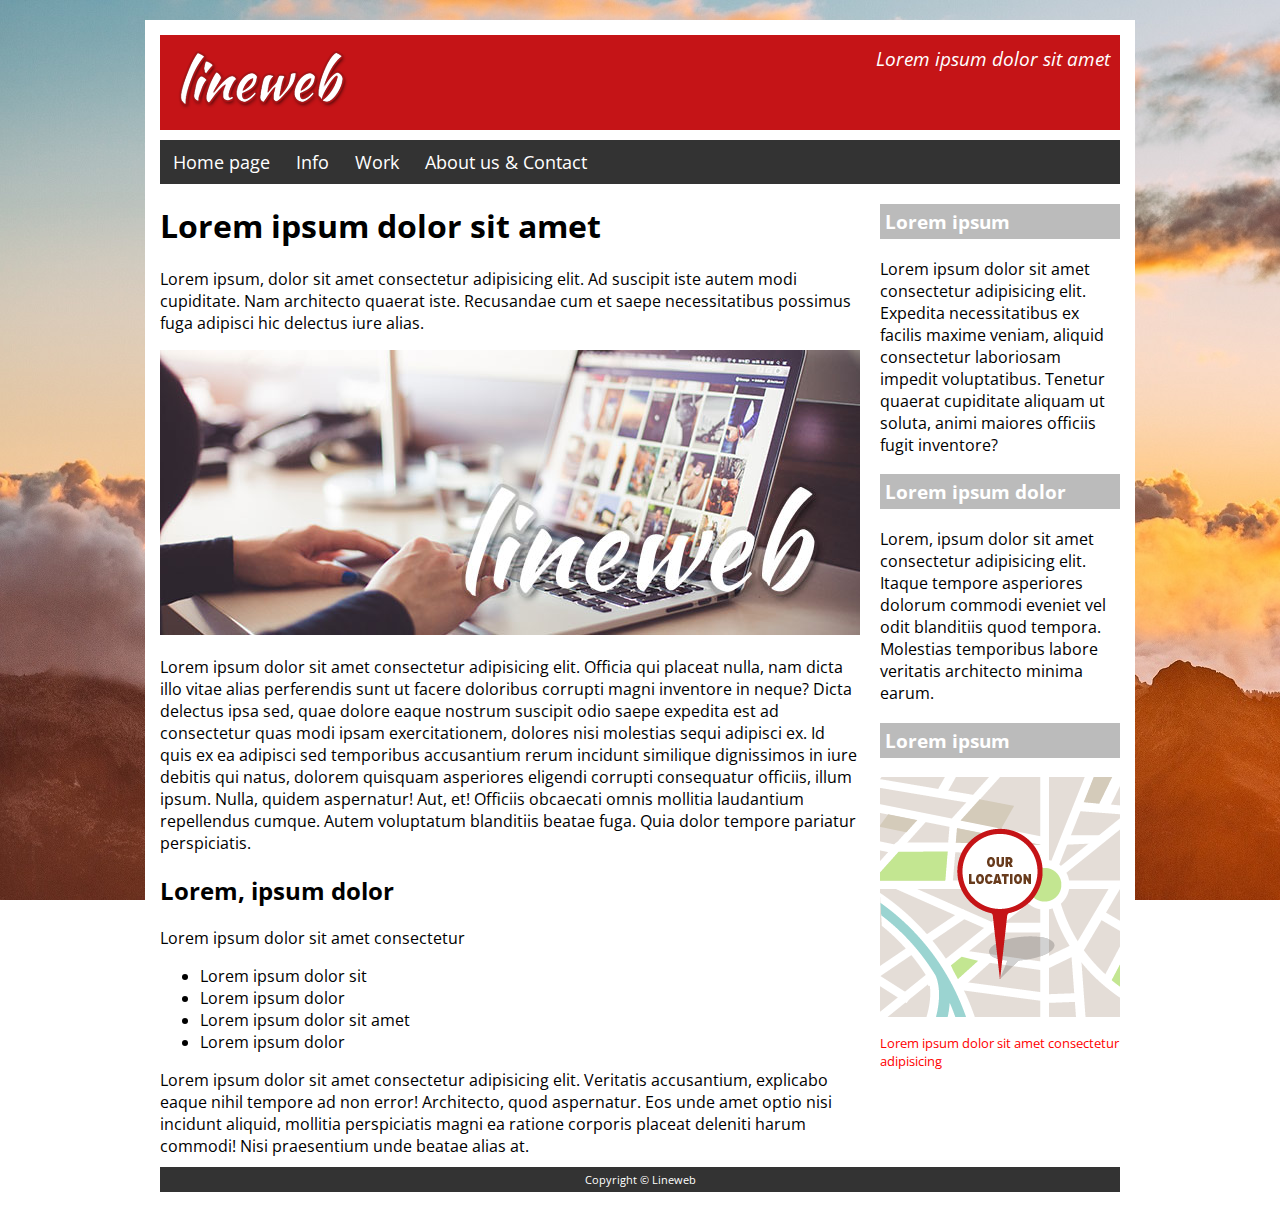
<file: index.html>
<!DOCTYPE html>
<html lang="en">
<head>
    <meta charset="UTF-8">
    <meta http-equiv="X-UA-Compatible" content="IE=edge">
    <meta name="viewport" content="width=device-width, initial-scale=1.0">
    <link href="https://fonts.googleapis.com/css2?family=Open+Sans&display=swap" rel="stylesheet">
    <link rel="stylesheet" href="css/style.css">
    <link rel="stylesheet" href="https://cdnjs.cloudflare.com/ajax/libs/font-awesome/6.0.0-beta3/css/all.min.css" integrity="sha512-Fo3rlrZj/k7ujTnHg4CGR2D7kSs0v4LLanw2qksYuRlEzO+tcaEPQogQ0KaoGN26/zrn20ImR1DfuLWnOo7aBA==" crossorigin="anonymous" referrerpolicy="no-referrer" />
    <title>Lineweb</title>
</head>
<body>
    <div id="wrapper">
        <header>
            <img src="images/logo.png" alt="Logo">
            <p>
                Lorem ipsum dolor sit amet
            </p>
        </header>

        <nav>
            <ul>
                <li><a href="index.html">Home page</a></li>
                <li><a href="info.html">Info</a></li>
                <li><a href="work.html">Work</a></li>
                <li><a href="aboutus.html">About us & Contact</a></li>
            </ul>
            <div class="social-networks">
                <a href="https://www.facebook.com"><i class="fab fa-facebook-square"></i></a> 
                <a href="https://www.twitter.com"><i class="fab fa-twitter-square"></i></a> 
                <a href="https://www.instagram.com"><i class="fab fa-instagram"></i></a>
            </div>
        </nav>

        <main>
            <h1 style="margin-top: 10px;">
                Lorem ipsum dolor sit amet
            </h1>
            <p>
                Lorem ipsum, dolor sit amet consectetur adipisicing elit. Ad suscipit iste autem modi cupiditate. Nam architecto quaerat iste. Recusandae cum et saepe necessitatibus possimus fuga adipisci hic delectus iure alias.
            </p>
            <img src="images/hero.jpg" alt="lineweb">
            <p>
                Lorem ipsum dolor sit amet consectetur adipisicing elit. Officia qui placeat nulla, nam dicta illo vitae alias perferendis sunt ut facere doloribus corrupti magni inventore in neque? Dicta delectus ipsa sed, quae dolore eaque nostrum suscipit odio saepe expedita est ad consectetur quas modi ipsam exercitationem, dolores nisi molestias sequi adipisci ex. Id quis ex ea adipisci sed temporibus accusantium rerum incidunt similique dignissimos in iure debitis qui natus, dolorem quisquam asperiores eligendi corrupti consequatur officiis, illum ipsum. Nulla, quidem aspernatur! Aut, et! Officiis obcaecati omnis mollitia laudantium repellendus cumque. Autem voluptatum blanditiis beatae fuga. Quia dolor tempore pariatur perspiciatis.
            </p>
            <h2>
                Lorem, ipsum dolor
            </h2>
            <p>
                Lorem ipsum dolor sit amet consectetur
            </p>
            <ul>
                <li>Lorem ipsum dolor sit</li>
                <li>Lorem ipsum dolor</li>
                <li>Lorem ipsum dolor sit amet</li>
                <li>Lorem ipsum dolor</li>
            </ul>
            <p style="margin-bottom: 10px;">
                Lorem ipsum dolor sit amet consectetur adipisicing elit. Veritatis accusantium, explicabo eaque nihil tempore ad non error! Architecto, quod aspernatur. Eos unde amet optio nisi incidunt aliquid, mollitia perspiciatis magni ea ratione corporis placeat deleniti harum commodi! Nisi praesentium unde beatae alias at.
            </p>
        </main>

        <aside>
            <h3 style="margin-top: 10px;">
                Lorem ipsum
            </h3>
            <p>
                Lorem ipsum dolor sit amet consectetur adipisicing elit. Expedita necessitatibus ex facilis maxime veniam, aliquid consectetur laboriosam impedit voluptatibus. Tenetur quaerat cupiditate aliquam ut soluta, animi maiores officiis fugit inventore?
            </p>
            <h3>
                Lorem ipsum dolor
            </h3>
            <p>
                Lorem, ipsum dolor sit amet consectetur adipisicing elit. Itaque tempore asperiores dolorum commodi eveniet vel odit blanditiis quod tempora. Molestias temporibus labore veritatis architecto minima earum.
            </p>
            <h3>
                Lorem ipsum
            </h3>
            <img src="images/location.png" alt="Location">
            <p style="color: #f00; font-size: 0.8em;">
                Lorem ipsum dolor sit amet consectetur adipisicing
            </p>
        </aside>

        <footer>
            <p>
                Copyright &copy; Lineweb
            </p>
        </footer>
    </div>
</body>
</html>
</file>
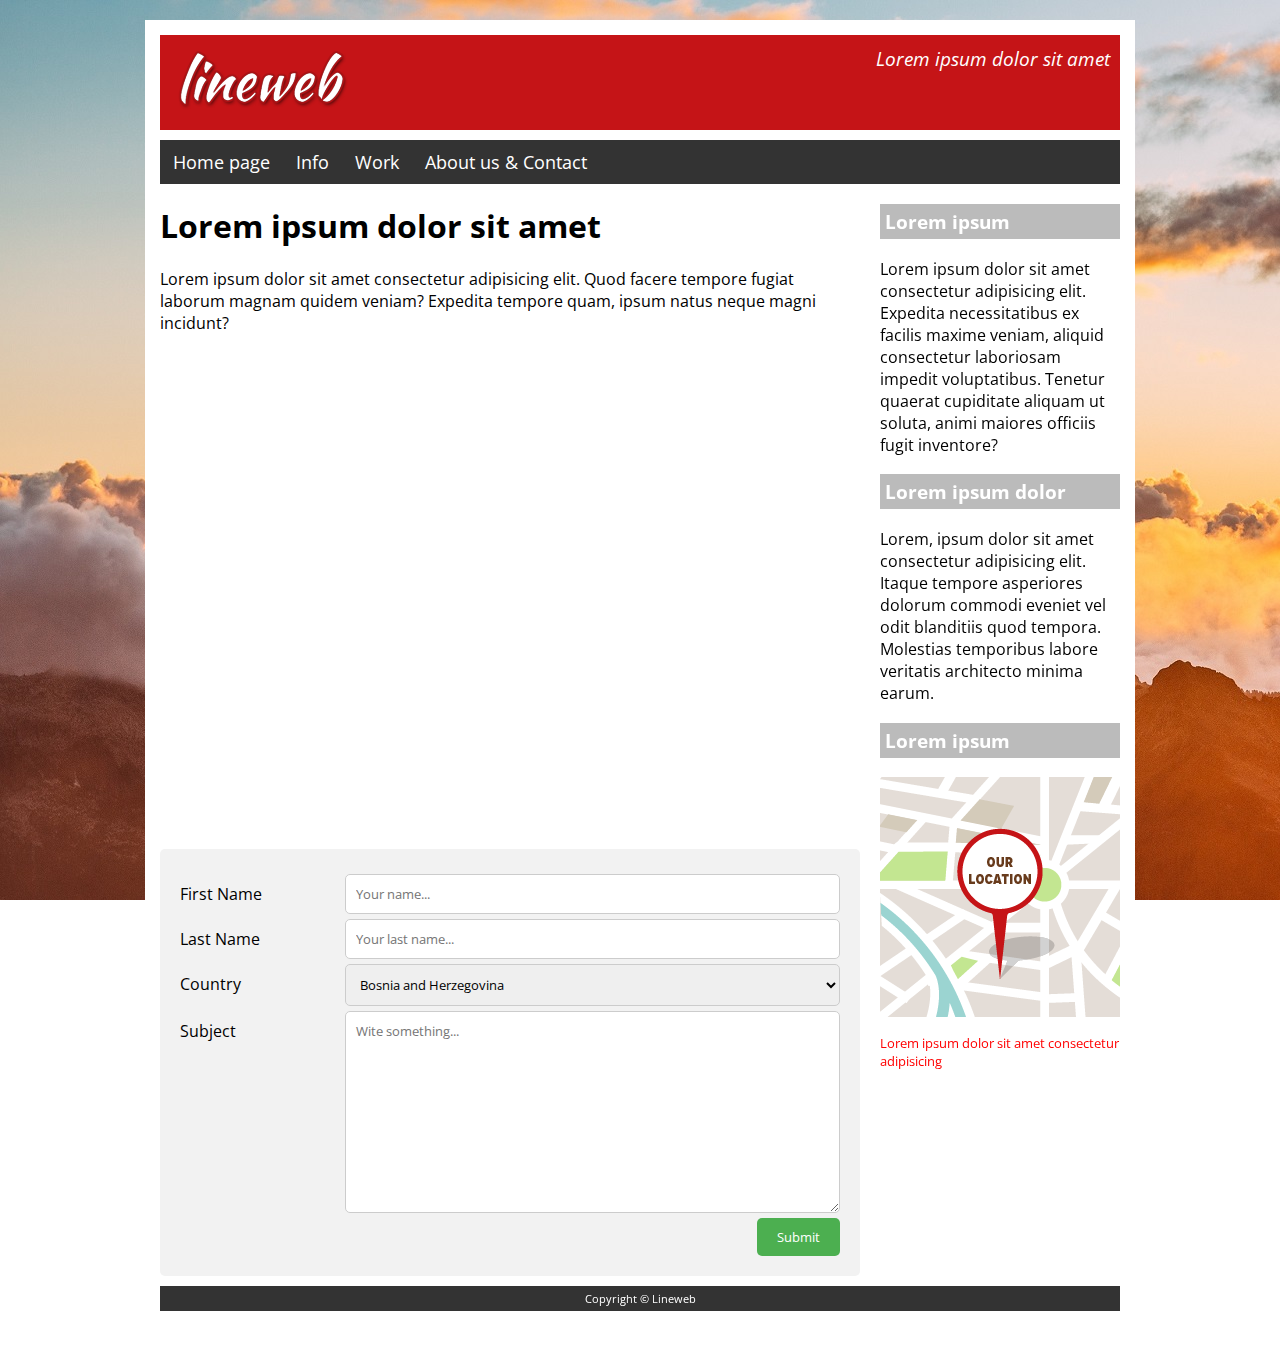
<file: aboutus.html>
<!DOCTYPE html>
<html lang="en">
<head>
    <meta charset="UTF-8">
    <meta http-equiv="X-UA-Compatible" content="IE=edge">
    <meta name="viewport" content="width=device-width, initial-scale=1.0">
    <link href="https://fonts.googleapis.com/css2?family=Open+Sans&display=swap" rel="stylesheet">
    <link rel="stylesheet" href="css/style.css">
    <link rel="stylesheet" href="https://cdnjs.cloudflare.com/ajax/libs/font-awesome/6.0.0-beta3/css/all.min.css" integrity="sha512-Fo3rlrZj/k7ujTnHg4CGR2D7kSs0v4LLanw2qksYuRlEzO+tcaEPQogQ0KaoGN26/zrn20ImR1DfuLWnOo7aBA==" crossorigin="anonymous" referrerpolicy="no-referrer" />
    <title>Lineweb</title>
</head>
<body>
    <div id="wrapper">
        <header>
            <img src="images/logo.png" alt="Logo">
            <p>
                Lorem ipsum dolor sit amet
            </p>
        </header>

        <nav>
            <ul>
                <li><a href="index.html">Home page</a></li>
                <li><a href="info.html">Info</a></li>
                <li><a href="work.html">Work</a></li>
                <li><a href="aboutus.html">About us & Contact</a></li>
            </ul>
            <div class="social-networks">
                <a href="https://www.facebook.com"><i class="fab fa-facebook-square"></i></a> 
                <a href="https://www.twitter.com"><i class="fab fa-twitter-square"></i></a> 
                <a href="https://www.instagram.com"><i class="fab fa-instagram"></i></a>
            </div>
        </nav>

        <main>
            <h1 style="margin-top: 10px;">
                Lorem ipsum dolor sit amet
            </h1>
            <p>
                Lorem ipsum dolor sit amet consectetur adipisicing elit. Quod facere tempore fugiat laborum magnam quidem veniam? Expedita tempore quam, ipsum natus neque magni incidunt?
            </p>
            <iframe src="https://www.google.com/maps/embed?pb=!1m18!1m12!1m3!1d7062.119618397399!2d18.113517553045366!3d44.125175686770696!2m3!1f0!2f0!3f0!3m2!1i1024!2i768!4f13.1!3m3!1m2!1s0x475f27488010cf53%3A0x23f8711148d4dd2b!2sKakanj%20centar!5e0!3m2!1sbs!2sba!4v1640091968898!5m2!1sbs!2sba" style="border:0; width: 700px; height: 450px;" allowfullscreen="" loading="lazy"></iframe>
            <br><br><br>

            <div class="container">
                <form>
                    <div class="row">
                        <div class="col1">
                            <label for="fname">First Name</label>
                        </div>
                        <div class="col2">
                            <input type="text" placeholder="Your name..." id="fname">
                        </div>
                    </div>

                    <div class="row">
                        <div class="col1">
                            <label for="lname">Last Name</label>
                        </div>
                        <div class="col2">
                            <input type="text" placeholder="Your last name..." id="lname">
                        </div>
                    </div>

                    <div class="row">
                        <div class="col1">
                            <label for="country">Country</label>
                        </div>
                        <div class="col2">
                            <select name="country" id="country">
                                <option value="bosnia">Bosnia and Herzegovina</option>
                                <option value="usa">USA</option>
                                <option value="germany">Germany</option>
                                <option value="serbia">Serbia</option>
                                <option value="croatia">Croatia</option>
                            </select>
                        </div>
                    </div>

                    <div class="row">
                        <div class="col1">
                            <label for="subject">Subject</label>
                        </div>
                        <div class="col2">
                            <textarea name="subject" id="subject" cols="30" rows="10" placeholder="Wite something..."></textarea>
                        </div>
                    </div>

                    <div class="row">
                        <input type="submit" value="Submit" id="submit">
                    </div>
                </form>
            </div>
        </main>

        <aside>
            <h3 style="margin-top: 10px;">
                Lorem ipsum
            </h3>
            <p>
                Lorem ipsum dolor sit amet consectetur adipisicing elit. Expedita necessitatibus ex facilis maxime veniam, aliquid consectetur laboriosam impedit voluptatibus. Tenetur quaerat cupiditate aliquam ut soluta, animi maiores officiis fugit inventore?
            </p>
            <h3>
                Lorem ipsum dolor
            </h3>
            <p>
                Lorem, ipsum dolor sit amet consectetur adipisicing elit. Itaque tempore asperiores dolorum commodi eveniet vel odit blanditiis quod tempora. Molestias temporibus labore veritatis architecto minima earum.
            </p>
            <h3>
                Lorem ipsum
            </h3>
            <img src="images/location.png" alt="Location">
            <p style="color: #f00; font-size: 0.8em;">
                Lorem ipsum dolor sit amet consectetur adipisicing
            </p>
        </aside>

        <footer>
            <p>
                Copyright &copy; Lineweb
            </p>
        </footer>
    </div>
</body>
</html>
</file>
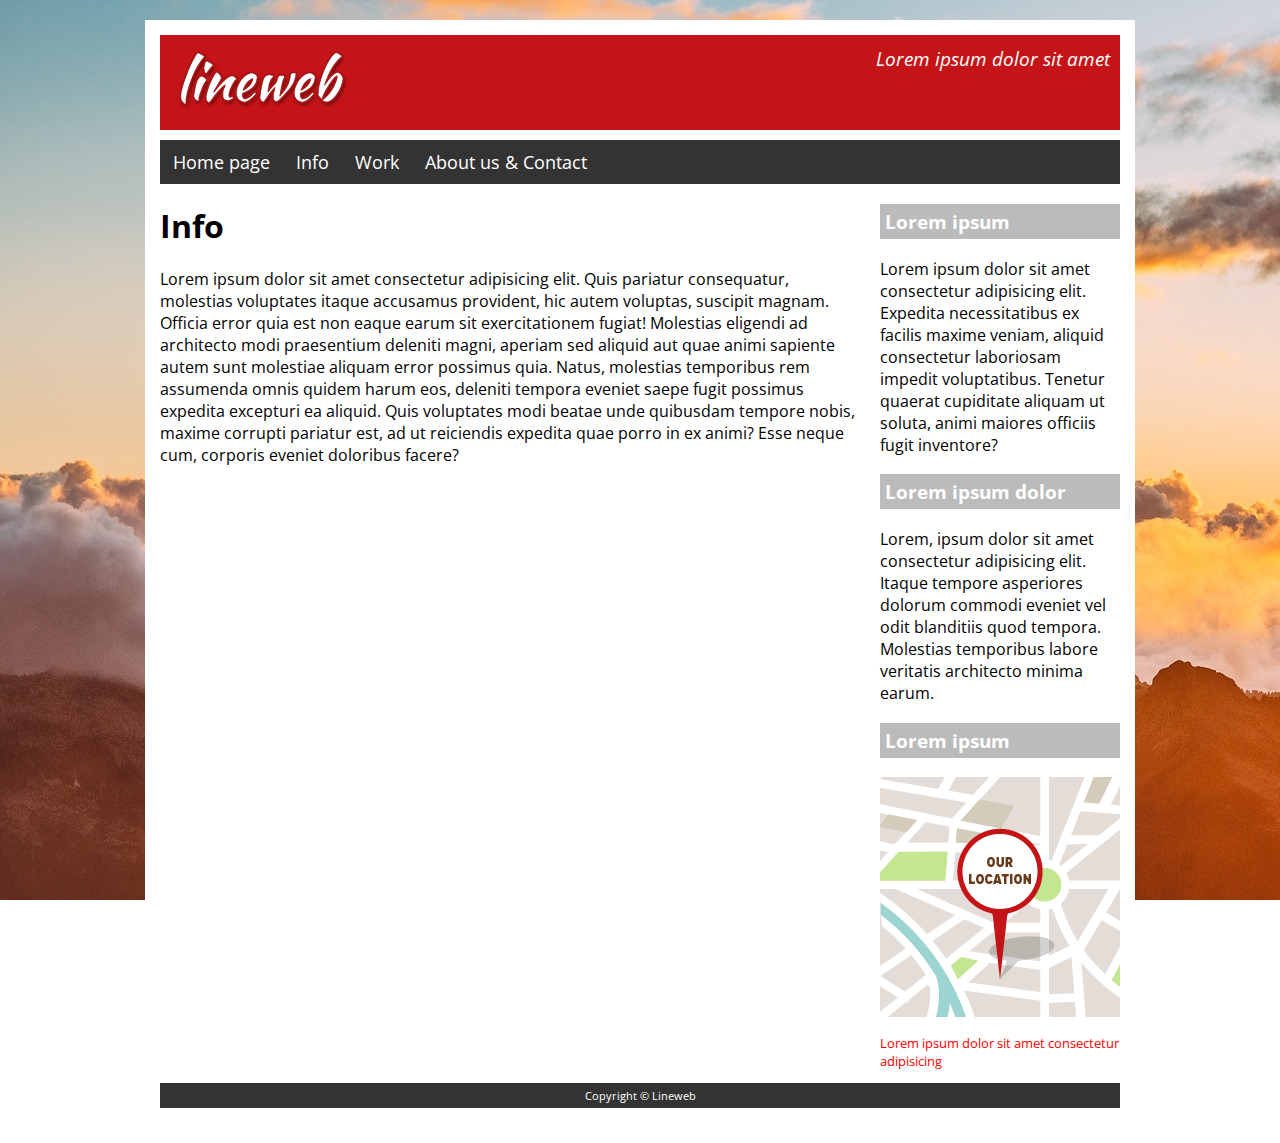
<file: info.html>
<!DOCTYPE html>
<html lang="en">
<head>
    <meta charset="UTF-8">
    <meta http-equiv="X-UA-Compatible" content="IE=edge">
    <meta name="viewport" content="width=device-width, initial-scale=1.0">
    <link href="https://fonts.googleapis.com/css2?family=Open+Sans&display=swap" rel="stylesheet">
    <link rel="stylesheet" href="css/style.css">
    <link rel="stylesheet" href="https://cdnjs.cloudflare.com/ajax/libs/font-awesome/6.0.0-beta3/css/all.min.css" integrity="sha512-Fo3rlrZj/k7ujTnHg4CGR2D7kSs0v4LLanw2qksYuRlEzO+tcaEPQogQ0KaoGN26/zrn20ImR1DfuLWnOo7aBA==" crossorigin="anonymous" referrerpolicy="no-referrer" />
    <title>Lineweb</title>
</head>
<body>
    <div id="wrapper">
        <header>
            <img src="images/logo.png" alt="Logo">
            <p>
                Lorem ipsum dolor sit amet
            </p>
        </header>

        <nav>
            <ul>
                <li><a href="index.html">Home page</a></li>
                <li><a href="info.html">Info</a></li>
                <li><a href="work.html">Work</a></li>
                <li><a href="aboutus.html">About us & Contact</a></li>
            </ul>
            <div class="social-networks">
                <a href="https://www.facebook.com"><i class="fab fa-facebook-square"></i></a> 
                <a href="https://www.twitter.com"><i class="fab fa-twitter-square"></i></a> 
                <a href="https://www.instagram.com"><i class="fab fa-instagram"></i></a>
            </div>
        </nav>

        <main>
            <h1 style="margin-top: 10px;">
                Info
            </h1>
            <p>
                Lorem ipsum dolor sit amet consectetur adipisicing elit. Quis pariatur consequatur, molestias voluptates itaque accusamus provident, hic autem voluptas, suscipit magnam. Officia error quia est non eaque earum sit exercitationem fugiat! Molestias eligendi ad architecto modi praesentium deleniti magni, aperiam sed aliquid aut quae animi sapiente autem sunt molestiae aliquam error possimus quia. Natus, molestias temporibus rem assumenda omnis quidem harum eos, deleniti tempora eveniet saepe fugit possimus expedita excepturi ea aliquid. Quis voluptates modi beatae unde quibusdam tempore nobis, maxime corrupti pariatur est, ad ut reiciendis expedita quae porro in ex animi? Esse neque cum, corporis eveniet doloribus facere?
            </p>
        </main>

        <aside>
            <h3 style="margin-top: 10px;">
                Lorem ipsum
            </h3>
            <p>
                Lorem ipsum dolor sit amet consectetur adipisicing elit. Expedita necessitatibus ex facilis maxime veniam, aliquid consectetur laboriosam impedit voluptatibus. Tenetur quaerat cupiditate aliquam ut soluta, animi maiores officiis fugit inventore?
            </p>
            <h3>
                Lorem ipsum dolor
            </h3>
            <p>
                Lorem, ipsum dolor sit amet consectetur adipisicing elit. Itaque tempore asperiores dolorum commodi eveniet vel odit blanditiis quod tempora. Molestias temporibus labore veritatis architecto minima earum.
            </p>
            <h3>
                Lorem ipsum
            </h3>
            <img src="images/location.png" alt="Location">
            <p style="color: #f00; font-size: 0.8em;">
                Lorem ipsum dolor sit amet consectetur adipisicing
            </p>
        </aside>

        <footer>
            <p>
                Copyright &copy; Lineweb
            </p>
        </footer>
    </div>
</body>
</html>
</file>
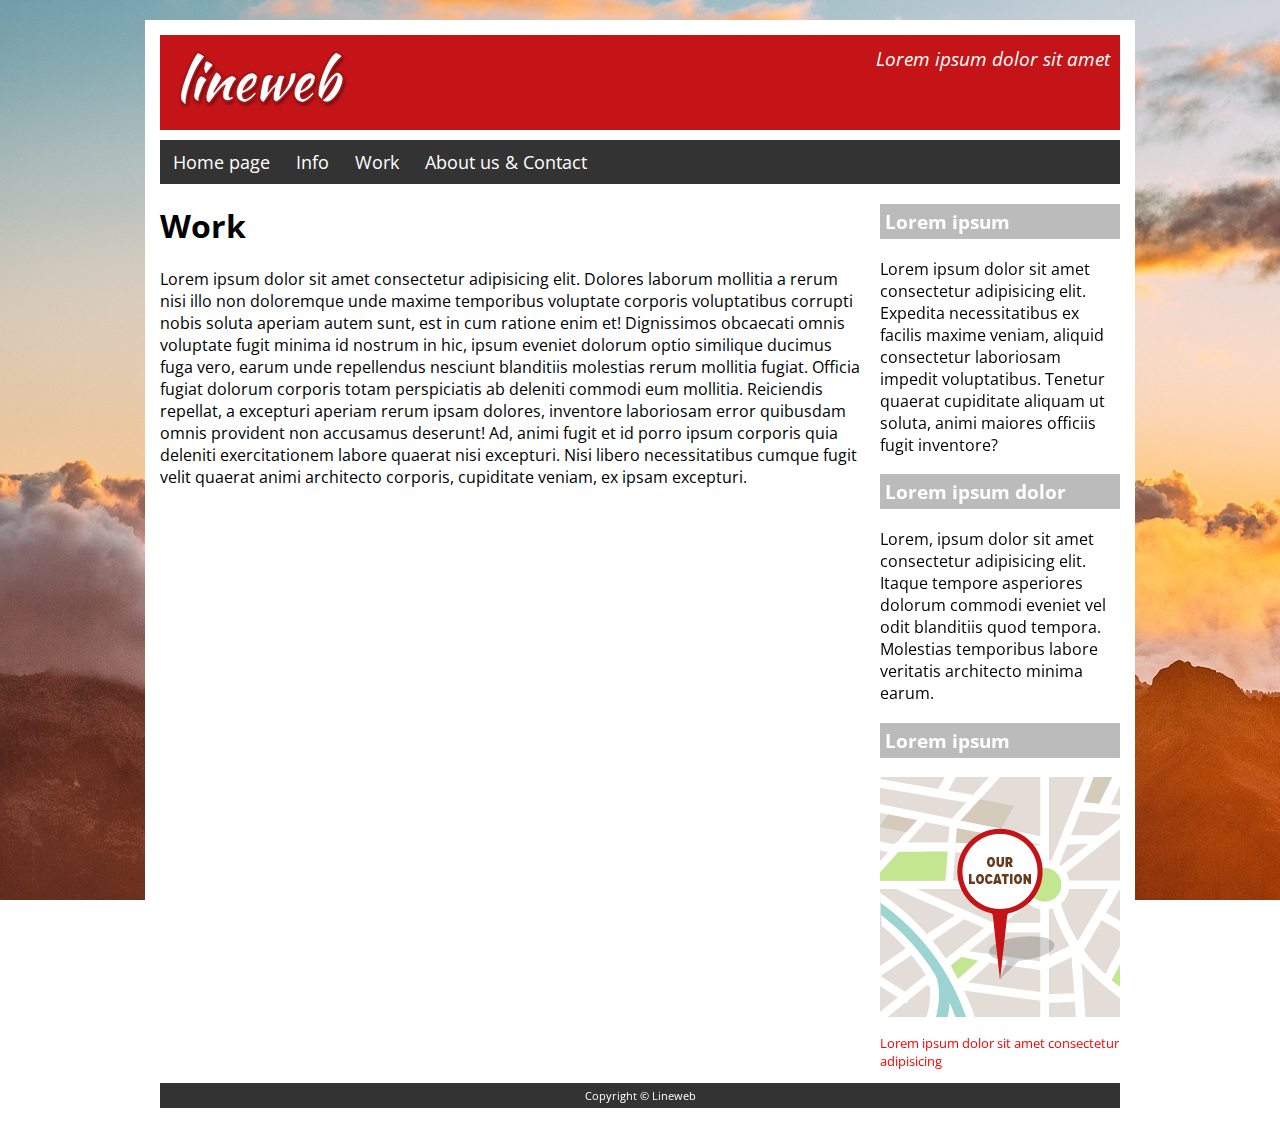
<file: work.html>
<!DOCTYPE html>
<html lang="en">
<head>
    <meta charset="UTF-8">
    <meta http-equiv="X-UA-Compatible" content="IE=edge">
    <meta name="viewport" content="width=device-width, initial-scale=1.0">
    <link href="https://fonts.googleapis.com/css2?family=Open+Sans&display=swap" rel="stylesheet">
    <link rel="stylesheet" href="css/style.css">
    <link rel="stylesheet" href="https://cdnjs.cloudflare.com/ajax/libs/font-awesome/6.0.0-beta3/css/all.min.css" integrity="sha512-Fo3rlrZj/k7ujTnHg4CGR2D7kSs0v4LLanw2qksYuRlEzO+tcaEPQogQ0KaoGN26/zrn20ImR1DfuLWnOo7aBA==" crossorigin="anonymous" referrerpolicy="no-referrer" />
    <title>Lineweb</title>
</head>
<body>
    <div id="wrapper">
        <header>
            <img src="images/logo.png" alt="Logo">
            <p>
                Lorem ipsum dolor sit amet
            </p>
        </header>

        <nav>
            <ul>
                <li><a href="index.html">Home page</a></li>
                <li><a href="info.html">Info</a></li>
                <li><a href="work.html">Work</a></li>
                <li><a href="aboutus.html">About us & Contact</a></li>
            </ul>
            <div class="social-networks">
                <a href="https://www.facebook.com"><i class="fab fa-facebook-square"></i></a> 
                <a href="https://www.twitter.com"><i class="fab fa-twitter-square"></i></a> 
                <a href="https://www.instagram.com"><i class="fab fa-instagram"></i></a>
            </div>
        </nav>

        <main>
            <h1 style="margin-top: 10px;">
                Work
            </h1>
            <p>
                Lorem ipsum dolor sit amet consectetur adipisicing elit. Dolores laborum mollitia a rerum nisi illo non doloremque unde maxime temporibus voluptate corporis voluptatibus corrupti nobis soluta aperiam autem sunt, est in cum ratione enim et! Dignissimos obcaecati omnis voluptate fugit minima id nostrum in hic, ipsum eveniet dolorum optio similique ducimus fuga vero, earum unde repellendus nesciunt blanditiis molestias rerum mollitia fugiat. Officia fugiat dolorum corporis totam perspiciatis ab deleniti commodi eum mollitia. Reiciendis repellat, a excepturi aperiam rerum ipsam dolores, inventore laboriosam error quibusdam omnis provident non accusamus deserunt! Ad, animi fugit et id porro ipsum corporis quia deleniti exercitationem labore quaerat nisi excepturi. Nisi libero necessitatibus cumque fugit velit quaerat animi architecto corporis, cupiditate veniam, ex ipsam excepturi.
            </p>
            <iframe style="height: 400px; width: 700px; border: 0;" src="https://www.youtube.com/embed/0PBp5JmKMl4" title="YouTube video player" allow="accelerometer; autoplay; clipboard-write; encrypted-media; gyroscope; picture-in-picture"></iframe>
        </main>

        <aside>
            <h3 style="margin-top: 10px;">
                Lorem ipsum
            </h3>
            <p>
                Lorem ipsum dolor sit amet consectetur adipisicing elit. Expedita necessitatibus ex facilis maxime veniam, aliquid consectetur laboriosam impedit voluptatibus. Tenetur quaerat cupiditate aliquam ut soluta, animi maiores officiis fugit inventore?
            </p>
            <h3>
                Lorem ipsum dolor
            </h3>
            <p>
                Lorem, ipsum dolor sit amet consectetur adipisicing elit. Itaque tempore asperiores dolorum commodi eveniet vel odit blanditiis quod tempora. Molestias temporibus labore veritatis architecto minima earum.
            </p>
            <h3>
                Lorem ipsum
            </h3>
            <img src="images/location.png" alt="Location">
            <p style="color: #f00; font-size: 0.8em;">
                Lorem ipsum dolor sit amet consectetur adipisicing
            </p>
        </aside>

        <footer>
            <p>
                Copyright &copy; Lineweb
            </p>
        </footer>
    </div>
</body>
</html>
</file>
<file: css/style.css>
* {
    font-family: 'Open Sans', sans-serif;
}

body {
    background-image: url(../images/background.jpg);
    background-attachment: fixed;
}

#wrapper {
    margin: 20px auto;
    padding: 15px;
    max-width: 960px;
    background-color: #fff;
}

header {
    padding: 10px;
    background-color: #c51417;
    margin-bottom: 10px;
}

header p {
    float: right;
    margin: 0px;
    color: #fff;
    font-style: italic;
    font-size: 1.2em;
}

nav {
    background-color: #333;
    overflow: hidden;
    margin-bottom: 10px;
}

nav ul {
    list-style: none;
    margin: 0px;
    padding: 0px;
}

nav ul li {
    float: left;
}

nav ul li a {
    text-decoration: none;
    color: #fff;
    display: block;
    padding: 10px 13px;
    font-size: 18px;
}

nav ul li a:hover {
    background-color: #c51417;
}

.social-networks {
    float: right;
    background-color: #333;
    color: #fff;
    padding: 10px 13px;
    font-size: 18px;
}

.social-networks a {
    background-color: #333;
    color: #fff;
}

.social-networks i:hover {
    color: #c51417;
}

main {
    width: 700px;
    float: left;
}

aside {
    width: 240px;
    float: right;
}

aside h3 {
    background-color: #bbb;
    color: #fff;
    padding: 5px;
}

footer {
    clear: both;
    padding: 5px;
    background-color: #333;
    margin-top: 10px;
}

footer p {
    margin: 0px;
    text-align: center;
    color: #fff;
    font-size: 0.7em;
}

.container {
    background-color: #f2f2f2;
    padding: 20px;
    border-radius: 5px;
    overflow: hidden;
    margin-bottom: 10px;
}

.col1 {
    width: 25%;
    float: left;
    margin-top: 5px;
    padding: 9px 0px;
}

.col2 {
    width: 75%;
    float: left;
    margin-top: 5px;
}

#fname, #lname, #country, #subject {
    width: 100%;
    border: 1px solid #ccc;
    border-radius: 5px;
    padding: 10px;
    box-sizing: border-box;
}

#submit {
    float: right;
    color: #fff;
    border: none;
    padding: 10px 20px;
    background-color: #4CAF50;
    border-radius: 5px;
    cursor: pointer;
}

#submit:hover {
    background-color: #45a049;
}
</file>
